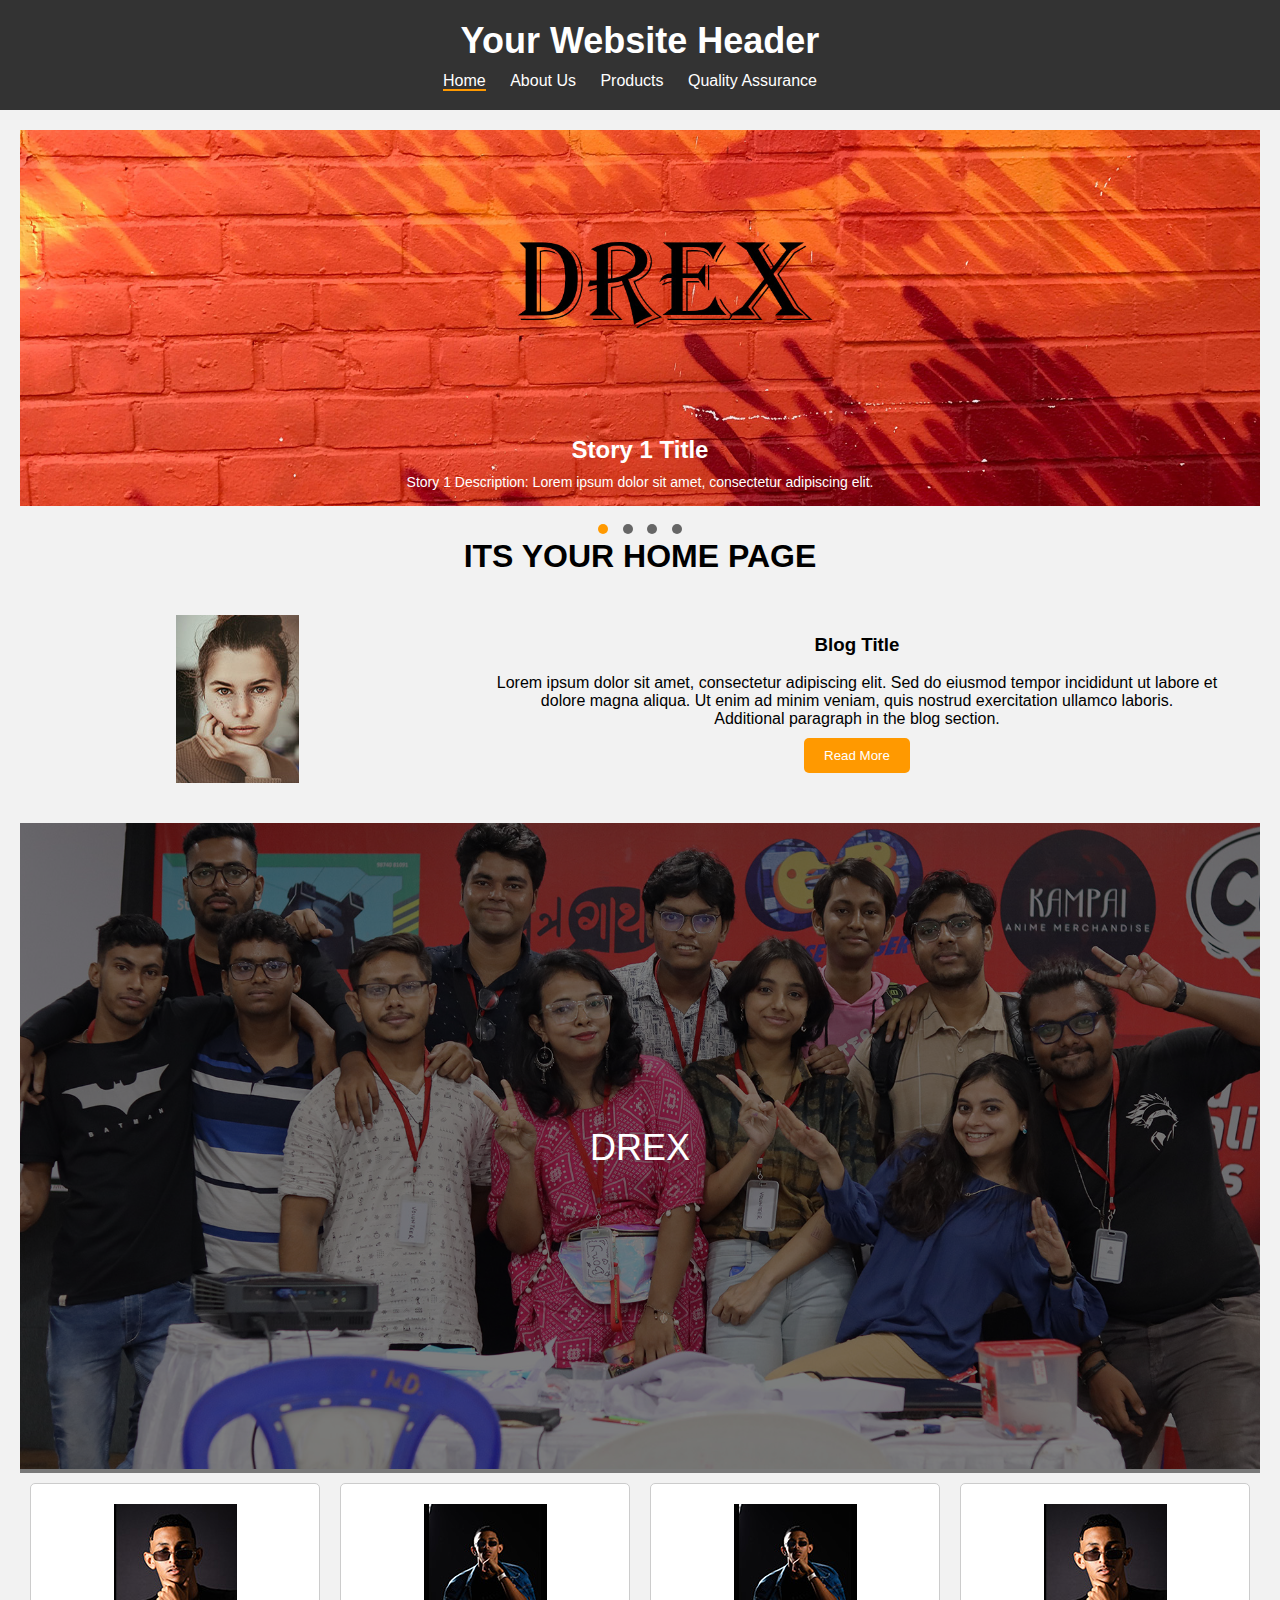
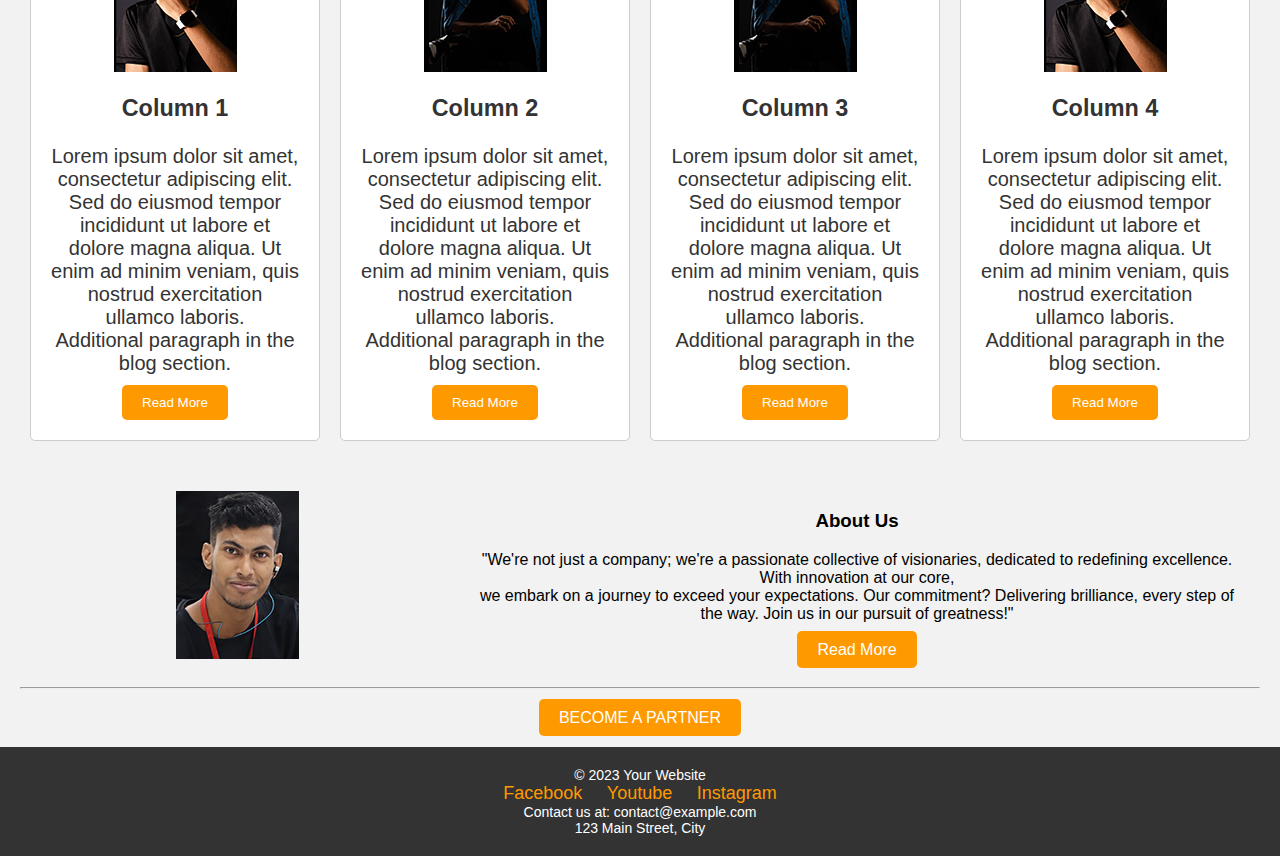
<file: index.html>
<!DOCTYPE html>
<html lang="en">
<head>
    <meta charset="UTF-8">
    <meta name="viewport" content="width=device-width, initial-scale=1.0">
    <title>Your Website</title>
    <link rel="stylesheet" type="text/css" href="/index page/index.css">
</head>
<body>
    <!-- Header Section -->
    <header>
        <h1>Your Website Header</h1>
        <nav class="nav">
            <ul class="nav__list">
                <li class="nav__item"><a class="nav__link active" href="/">Home</a></li>
                <li class="nav__item"><a class="nav__link" href="/About Page/About.html">About Us</a></li>
                <li class="nav__item"><a class="nav__link" href="/Products Page/Products.html">Products</a></li>
                <li class="nav__item"><a class="nav__link" href="/Quality Assurance Page/Qualityassurance.html">Quality Assurance</a></li>
            </ul>
        </nav>
    </header>

    <!-- Main Content -->
    <main>
         <!-- Carousel -->
    <div class="carousel">
        <img src="/img/index/story (1).jpg" alt="Story 1">
        <div class="carousel-content">
            <h2>Story 1 Title</h2>
            <p>Story 1 Description: Lorem ipsum dolor sit amet, consectetur adipiscing elit.</p>
        </div>
    </div>

    <!-- Carousel Indicators -->
    <div class="carousel-indicators">
        <span class="carousel-indicator active" onclick="showSlide(0)"></span>
        <span class="carousel-indicator" onclick="showSlide(1)"></span>
        <span class="carousel-indicator" onclick="showSlide(2)"></span>
        <span class="carousel-indicator" onclick="showSlide(3)"></span>
    </div>

      <div>
         <h1>ITS YOUR HOME PAGE</h1>
      </div>
 <!-- Two-Column Flexbox Section -->
 <div class="flexbox-section">
    <div class="flexbox-item smaller-box"> <!-- First Box -->
        <!-- Image -->
        <img src="/img/index/1stblog - Copy.jpg" alt="Blog Image" class="hover-image">
    </div>
    <div class="flexbox-item larger-box"> <!-- Second Box -->
        <!-- Blog Content -->
        <h3>Blog Title</h3>
        <p>
            Lorem ipsum dolor sit amet, consectetur adipiscing elit. 
            Sed do eiusmod tempor incididunt ut labore et dolore magna aliqua.
            Ut enim ad minim veniam, quis nostrud exercitation ullamco laboris.
        </p>
        <p class="blog-paragraph">
            Additional paragraph in the blog section.
        </p>
        <button class="blog-button">Read More</button>
    </div>
</div>

<!-- Banner Section -->
<div class="banner">
    <!-- Add a div for the overlay -->
    <div class="banner-overlay"></div>
    
    <!-- Add the image as a background for the overlay -->
    <img src="/img/index/banner.jpg" alt="Banner Image" class="banner-image">
    
    <!-- Add the text "DREX" in the center -->
    <div class="banner-text">DREX</div>
</div>


 <!-- Four-Column Flexbox Section -->
 <div class="four-column-flexbox">
    <div class="four-column-flex-item">
        <img src="/img/index/feature (1).jpg" alt="Blog Image">
        <h3>Column 1</h3>
        <p>
            Lorem ipsum dolor sit amet, consectetur adipiscing elit.
            Sed do eiusmod tempor incididunt ut labore et dolore magna aliqua.
            Ut enim ad minim veniam, quis nostrud exercitation ullamco laboris.
        </p>
        <p class="blog-paragraph">
            Additional paragraph in the blog section.
        </p>
        <button class="blog-button">Read More</button>
    </div>
    <div class="four-column-flex-item">
        <img src="/img/index/feature (2).jpg" alt="Blog Image">
        <h3>Column 2</h3>
        <p>
            Lorem ipsum dolor sit amet, consectetur adipiscing elit.
            Sed do eiusmod tempor incididunt ut labore et dolore magna aliqua.
            Ut enim ad minim veniam, quis nostrud exercitation ullamco laboris.
        </p>
        <p class="blog-paragraph">
            Additional paragraph in the blog section.
        </p>
        <button class="blog-button">Read More</button>
    </div>
    <div class="four-column-flex-item">
        <img src="/img/index/feature (3).jpg" alt="Blog Image">
        <h3>Column 3</h3>
        <p>
            Lorem ipsum dolor sit amet, consectetur adipiscing elit.
            Sed do eiusmod tempor incididunt ut labore et dolore magna aliqua.
            Ut enim ad minim veniam, quis nostrud exercitation ullamco laboris.
        </p>
        <p class="blog-paragraph">
            Additional paragraph in the blog section.
        </p>
        <button class="blog-button">Read More</button>
    </div>
    <div class="four-column-flex-item">
        <img src="/img/index/feature (4).jpg" alt="Blog Image">
        <h3>Column 4</h3>
        <p>
            Lorem ipsum dolor sit amet, consectetur adipiscing elit.
            Sed do eiusmod tempor incididunt ut labore et dolore magna aliqua.
            Ut enim ad minim veniam, quis nostrud exercitation ullamco laboris.
        </p>
        <p class="blog-paragraph">
            Additional paragraph in the blog section.
        </p>
        <button class="blog-button">Read More</button>
    </div>
</div>

 <!-- Two-Column Flexbox Section -->
 <div class="flexbox-section">
    <div class="flexbox-item smaller-box"> <!-- First Box -->
        <!-- Image -->
        <img src="/img/index/1stblog.jpg" alt="Blog Image" class="hover-image">
    </div>
    <div class="flexbox-item larger-box"> <!-- Second Box -->
        <!-- Blog Content -->
        <h3>About Us</h3>
        <p>
            "We're not just a company; we're a passionate collective of visionaries, 
             dedicated to redefining excellence. With innovation at our core,
        </p>
        <p class="blog-paragraph">
            we embark on a journey to exceed your expectations. Our commitment? 
            Delivering brilliance, every step of the way. Join us in our pursuit of greatness!"
        </p>
        <br>
        <a href="/About Page/About.html" class="blog-button">Read More</button></a>
    </div>
</div>

    <hr>

        <!-- The button linked to the Contact Us section on About us page -->
        <div id="contact-button">
            <a href="/About%20Page/About.html#contact-form" class="button">BECOME A PARTNER</a>
        </div>
        

    </main>

    <!-- New Footer Design -->
    <footer>
        <p>&copy; 2023 Your Website</p>
        <div class="footer-social">
            <a href="#" class="social-icon">Facebook</a>
            <a href="#" class="social-icon">Youtube</a>
            <a href="#" class="social-icon">Instagram</a>
        </div>
        <div class="footer-contact">
            <p>Contact us at: contact@example.com</p>
            <p>123 Main Street, City</p>
        </div>
    </footer>
       <!-- Include the JavaScript file -->
       <script src="/script.js"></script>
       <script src="/index page/index.js"></script>
</body>
</html>
</file>
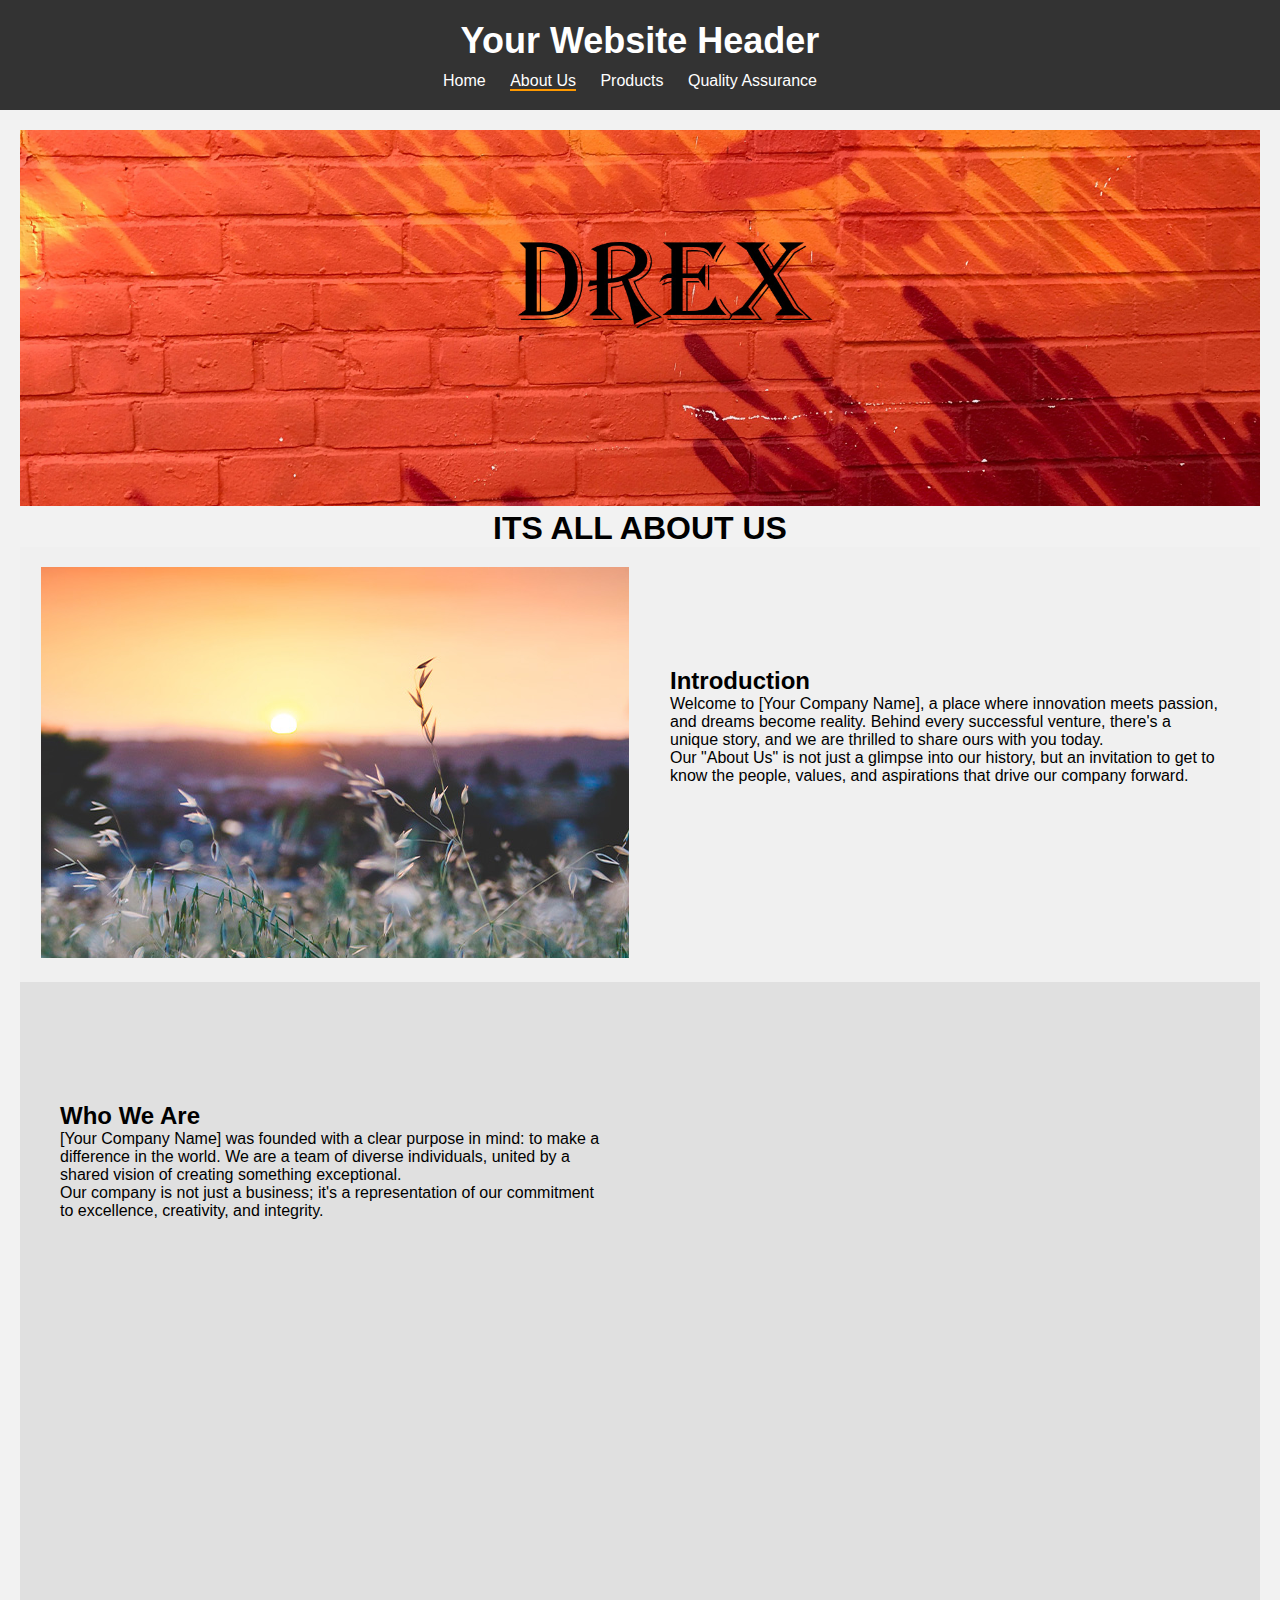
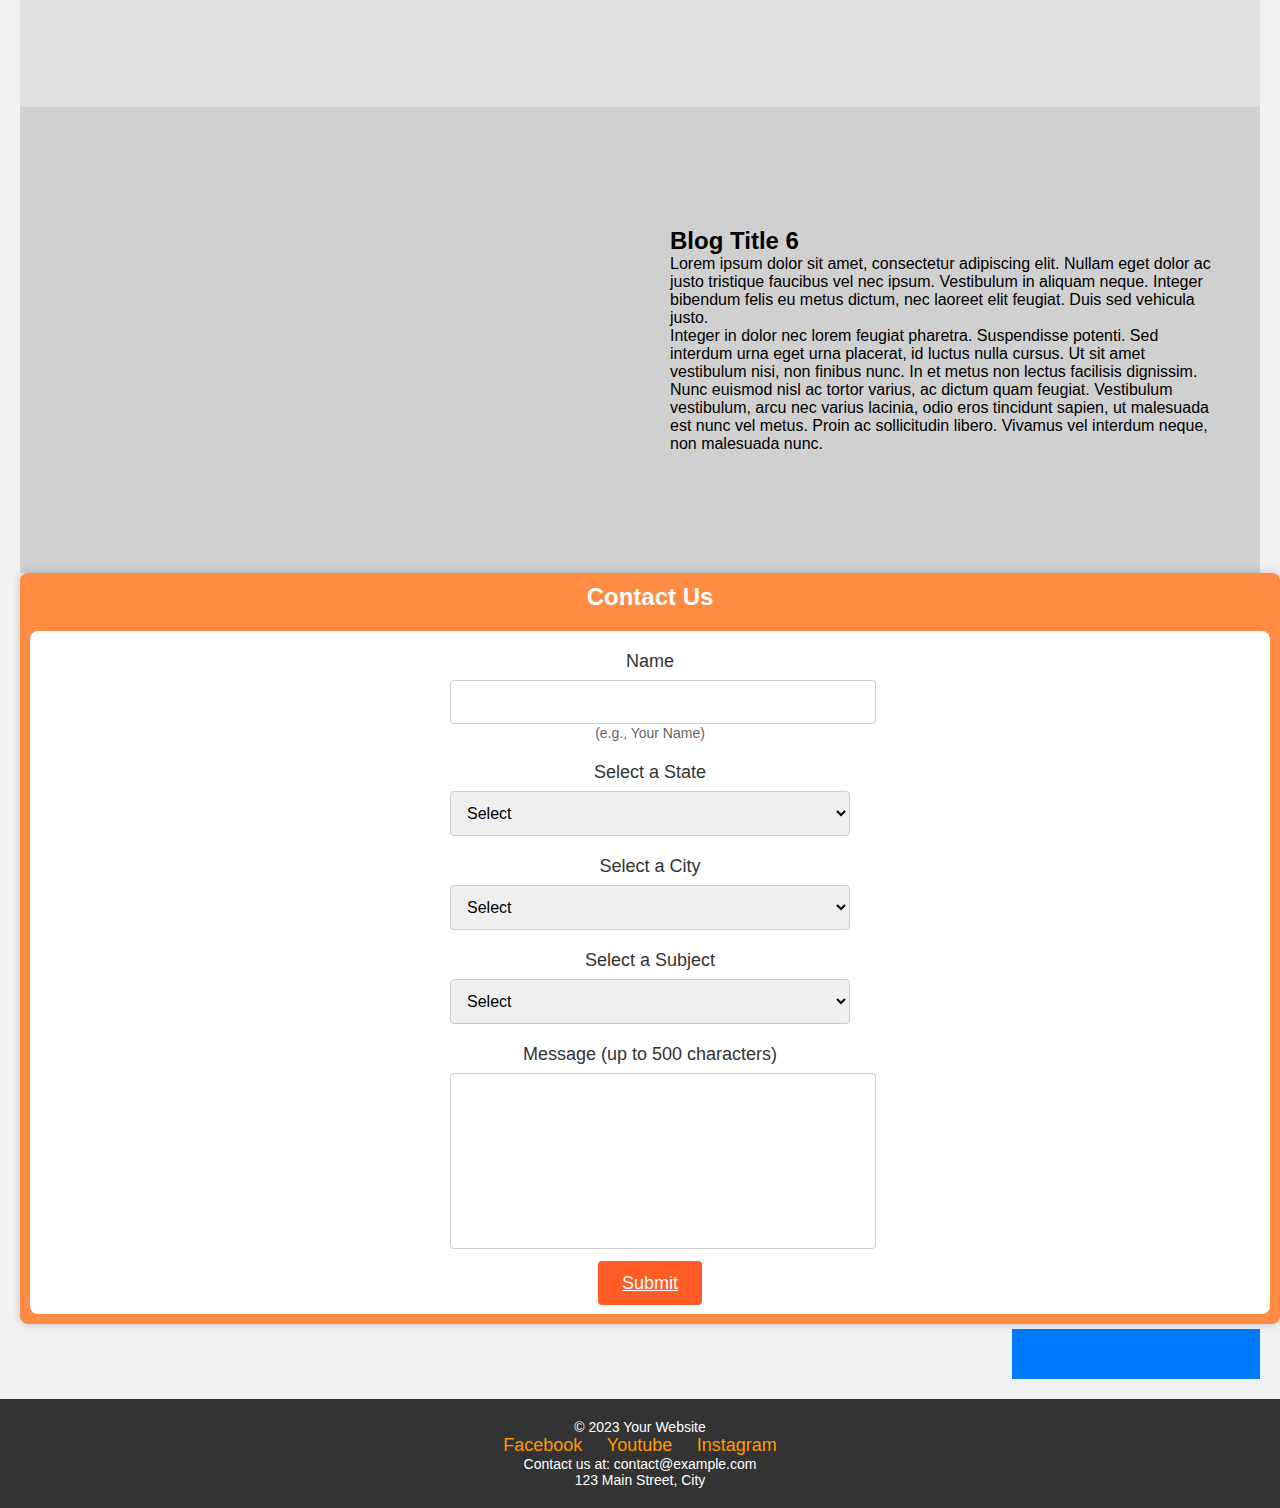
<file: About Page/About.html>
<!DOCTYPE html>
<html lang="en">
<head>
    <meta charset="UTF-8">
    <meta name="viewport" content="width=device-width, initial-scale=1.0">
    <title>Your Website</title>
    <style>
        /* Reset some default styles */
        body, h1, h2, p, ul, li {
            margin: 0;
            padding: 0;
        }

        /* Add some basic styling */
        body {
            font-family: Arial, sans-serif;
            background-color: #f2f2f2;
        }

        /* Header Styles */
        header {
            background-color: #333;
            color: #fff;
            padding: 20px 0;
            text-align: center;
        }

        header h1 {
            font-size: 36px;
            margin-bottom: 10px;
        }

        /* Navigation Styles */
        nav ul {
            list-style-type: none;
        }

        nav li {
            display: inline;
            margin-right: 20px;
        }

        nav a {
            color: #fff;
            text-decoration: none;
            transition: color 0.3s;
        }

        /* Active Navigation Link Styles */
        .nav__link.active {
            border-bottom: 2px solid #ff9900; /* Underline highlight effect with the website theme color */
        }

        nav a:hover {
            color: #ff9900; /* Change the color on hover */
        }

        /* Main Content Styles */
        main {
            padding: 20px;
            text-align: center;
        }

        /* Product Styles with 4-side orange border */
        .product {
            margin: 20px;
            padding: 10px;
            border: 2px solid #ff9900; /* Orange border on all sides */
            background-color: #f9f9f9;
            text-align: center;
        }

        .product img {
            max-width: 100%;
            height: auto;
        }

        .product h4 {
            margin-top: 10px;
        }

        .product p {
            font-size: 14px;
            line-height: 1.4;
            margin: 10px 0;
        }

        .responsive-image {
    max-width: 100%;
    height: auto;
}
        /* New Footer Styles */
        footer {
            background-color: #333;
            color: #fff;
            text-align: center;
            padding: 20px 0;
        }

        footer p {
            font-size: 14px;
        }

        /* Footer Animation Effect */
        footer a {
            color: #ff9900;
            text-decoration: none;
            transition: color 0.3s;
        }

        footer a:hover {
            color: #fff;
        }

        /* Footer Social Icons */
        .footer-social a {
            display: inline-block;
            margin: 0 10px;
            font-size: 18px;
        }

        /* Contact Us style */
        .contact-container {
            width: 100%;
            padding: 10px;
            background-color: #ff8c42;
            border-radius: 8px;
            box-shadow: 0px 0px 10px rgba(0, 0, 0, 0.2);
        }

        .contact-header {
            text-align: center;
            margin-bottom: 20px;
        }

        .contact-header h1 {
            font-size: 24px;
            color: #fff;
        }

        .contact-form {
            background-color: #fff;
            padding: 20px;
            border-radius: 8px;
        }

        .form-container {
            max-width: 400px;
            margin: 0 auto;
        }

        .form-group {
            margin-bottom: 20px;
        }

        .form-group label {
            display: block;
            font-size: 18px;
            color: #333;
            margin-bottom: 8px;
        }

        .form-group input[type="text"],
        .form-group input[type="tel"],
        .form-group textarea,
        .form-group select {
            width: 100%;
            padding: 12px;
            border: 1px solid #ccc;
            border-radius: 4px;
            font-size: 16px;
        }

        .form-group textarea {
            resize: none;
            height: 150px; /* Adjust the height as needed */
        }

        .form-example {
            font-size: 14px;
            color: #666;
        }

        .submit-button {
            background-color: #ff5c26;
            color: #fff;
            border: none;
            padding: 12px 24px;
            font-size: 18px;
            border-radius: 4px;
            cursor: pointer;
            transition: background-color 0.3s ease;
        }

        .submit-button:hover {
            background-color: #ff6e3a;
        }

        /* Add style for the "valid" text */
        .valid-email {
            color: green;
            font-size: 14px;
        }

        /* Add style for the error message */
        .error-message {
            color: red;
            font-size: 14px;
        }
          /* Style for the error message */
    #error-message {
        color: red; /* Text color */
        font-size: 14px; /* Font size */
        margin-top: 5px; /* Spacing from the top */
    }
   /* Create a flex container class */
.flex-container {
    display: flex;
    justify-content: space-between; /* Distribute items evenly */
    background-color: #f0f0f0; /* Set background color for the first set */
    padding: 10px; /* Add some spacing */
}

/* Alternate color for the second set */
.alt-color {
    background-color: #e0e0e0;
}

/* Alternate color for the third set */
.alt-color-2 {
    background-color: #d0d0d0;
}

/* Style for flex items */
.flex-item {
    flex: 1; /* Equal width for both columns */
    padding: 10px; /* Add spacing around content */
    border: 1px solid #ccc; /* Add a border for clarity */
}

/* Media query for screens below 650px */
@media (max-width: 650px) {
    .flex-container {
        flex-direction: column; /* Stack items vertically */
    }
}
    /* Add this CSS to create the initial and reverse animations */
    .scroll-animation {
            opacity: 0;
            transform: translateY(50px);
            transition: opacity 2s ease, transform 2s ease;
        }

        .scroll-animation.animated {
            opacity: 1;
            transform: translateY(0);
        }

        /* Animation for img1 */
        .img1.scroll-animation.animated {
            animation: fadeInUpImg1 2s ease 0s 1 normal none running;
        }

        /* Animation for img2 */
        .img2.scroll-animation.animated {
            animation: slideInLeftImg2 2s ease 0s 1 normal none running;
        }

        /* Animation for img3 */
        .img3.scroll-animation.animated {
            animation: rotateInImg3 2s ease 0s 1 normal none running;
        }

        /* Keyframe animations */
        @keyframes fadeInUpImg1 {
            from {
                opacity: 0;
                transform: translateY(50px);
            }
            to {
                opacity: 1;
                transform: translateY(0);
            }
        }

        @keyframes slideInLeftImg2 {
            from {
                opacity: 0;
                transform: translateX(-50px);
            }
            to {
                opacity: 1;
                transform: translateX(0);
            }
        }

        @keyframes rotateInImg3 {
            from {
                opacity: 0;
                transform: rotate(-360deg);
            }
            to {
                opacity: 1;
                transform: rotate(0);
            }
        }

/* Blog Styles */
.blog {
    margin: 80px auto; /* 40px top and bottom margin, centered horizontally */
    max-width: 600px; /* Adjust the maximum width as needed */
    text-align: left; /* Set the text alignment within the blog content */
    padding: 20px;
    border-radius: 8px;
}

/* Style for flex items */
.flex-item {
    flex: 1; /* Equal width for both columns */
    padding: 10px; /* Add spacing around content */
    /* Remove the border property */
    border: none; /* Remove the border */
}

.patterned-line {
  height: 50px; /* Adjust the height of your line */
  background-image: linear-gradient(90deg, transparent 0%, transparent 40%, #007BFF 40%, #007BFF 60%, transparent 60%, transparent 100%);
  background-size: 200% 100%; /* Control the width of the wave */
  animation: wave 2s infinite linear; /* Adjust the animation duration */
}

@keyframes wave {
  0% {
    background-position: 100% 0;
  }
  100% {
    background-position: -100% 0;
  }
}



    </style>

</head>
<body>
    <!-- Header Section -->
    <header>
        <h1>Your Website Header</h1>
        <nav class="nav">
            <ul class="nav__list">
                <li class="nav__item"><a class="nav__link" href="/">Home</a></li>
                <li class="nav__item"><a class="nav__link" href="/About Page/About.html">About Us</a></li>
                <li class="nav__item"><a class="nav__link" href="/Products Page/Products.html">Products</a></li>
                <li class="nav__item"><a class="nav__link" href="/Quality Assurance Page/Qualityassurance.html">Quality Assurance</a></li>
            </ul>
        </nav>
    </header>

   <!-- Main Content -->
<main>
    <img src="/img/About/story (1).jpg" alt="Image Description" class="responsive-image">
    <h1>ITS ALL ABOUT US</h1>
    <!-- First set of flex boxes -->
    <div class="flex-container">
        <div class="flex-item scroll-animation">
            <img src="/img/About/content (1).jpg" alt="Image Description" class="responsive-image img1">

        </div>
        <div class="flex-item">
            <!-- Blog for Content 2 -->
            <div class="blog">
                <h2>Introduction</h2>
                <p>
                    Welcome to [Your Company Name], a place where innovation meets passion,
                     and dreams become reality. Behind every successful venture,
                      there's a unique story, and we are thrilled to share ours with you today.
                </p>
                <p>
                    Our "About Us" is not just a glimpse into our history, but an invitation 
                    to get to know the people, values, and aspirations that drive our company 
                    forward.
                </p>
            </div>
        </div>
    </div>

    <!-- Second set of flex boxes with a different color -->
    <div class="flex-container alt-color">
        <div class="flex-item">
            <!-- Blog for Content 3 -->
            <div class="blog">
                <h2>Who We Are</h2>
                <p>
                    [Your Company Name] was founded with a clear purpose in mind: to make a 
                    difference in the world. We are a team of diverse individuals, united by a
                     shared vision of creating something exceptional.
                </p>
                <p>
                 Our company is not just a business; it's a representation of our commitment to excellence, creativity, and integrity.
                </p>
            </div>
        </div>
        <div class="flex-item scroll-animation">
            <img src="/img/About/content (2).jpg" alt="Image Description" class="responsive-image img2">
        </div>
    </div>

    <!-- Third set of flex boxes with another different color -->
    <div class="flex-container alt-color-2">
        <div class="flex-item scroll-animation">
            <img src="/img/About/content (3).png" alt="Image Description" class="responsive-image img3">
    
        </div>
        <div class="flex-item">
            <!-- Blog for Content 6 -->
            <div class="blog">
                <h2>Blog Title 6</h2>
                <p>
                    Lorem ipsum dolor sit amet, consectetur adipiscing elit. Nullam eget dolor ac justo tristique faucibus vel nec ipsum.
                    Vestibulum in aliquam neque. Integer bibendum felis eu metus dictum, nec laoreet elit feugiat. Duis sed vehicula justo.
                </p>
                <p>
                    Integer in dolor nec lorem feugiat pharetra. Suspendisse potenti. Sed interdum urna eget urna placerat, id luctus nulla cursus.
                    Ut sit amet vestibulum nisi, non finibus nunc. In et metus non lectus facilisis dignissim.
                </p>
                <p>
                    Nunc euismod nisl ac tortor varius, ac dictum quam feugiat. Vestibulum vestibulum, arcu nec varius lacinia, odio eros tincidunt
                    sapien, ut malesuada est nunc vel metus. Proin ac sollicitudin libero. Vivamus vel interdum neque, non malesuada nunc.
                </p>
            </div>
        </div>
    </div>
    

        <!-- Contact Us Design -->
        <div class="contact-container">
            <div class="contact-header">
                <h1>Contact Us</h1>
            </div>
            <div class="contact-form">
                <div class="form-container">
                    <form id="contact-form">
                        <div class="form-group">
                            <label for="name">Name</label>
                            <input type="text" id="name" name="name" required maxlength="20">
                            <span class="form-example">(e.g., Your Name)</span>
                        </div>
                        <div class="form-group">
                            <label for="state">Select a State</label>
                            <select id="state" name="state" required>
                                <option value="">Select</option>
                                <option value="Andaman and Nicobar Islands">Andaman and Nicobar Islands</option>
                                <option value="Andhra Pradesh">Andhra Pradesh</option>
                                <option value="Arunachal Pradesh">Arunachal Pradesh</option>
                                <option value="Assam">Assam</option>
                                <option value="Bihar">Bihar</option>
                                <option value="Chandigarh">Chandigarh</option>
                                <option value="Chhattisgarh">Chhattisgarh</option>
                                <option value="Dadra and Nagar Haveli">Dadra and Nagar Haveli</option>
                                <option value="Daman and Diu">Daman and Diu</option>
                                <option value="Delhi">Delhi</option>
                                <option value="Goa">Goa</option>
                                <option value="Gujarat">Gujarat</option>
                                <option value="Haryana">Haryana</option>
                                <option value="Himachal Pradesh">Himachal Pradesh</option>
                                <option value="Jammu and Kashmir">Jammu and Kashmir</option>
                                <option value="Jharkhand">Jharkhand</option>
                                <option value="Karnataka">Karnataka</option>
                                <option value="Kerala">Kerala</option>
                                <option value="Lakshadweep">Lakshadweep</option>
                                <option value="Madhya Pradesh">Madhya Pradesh</option>
                                <option value="Maharashtra">Maharashtra</option>
                                <option value="Manipur">Manipur</option>
                                <option value="Meghalaya">Meghalaya</option>
                                <option value="Mizoram">Mizoram</option>
                                <option value="Nagaland">Nagaland</option>
                                <option value="Odisha">Odisha</option>
                                <option value="Puducherry">Puducherry</option>
                                <option value="Punjab">Punjab</option>
                                <option value="Rajasthan">Rajasthan</option>
                                <option value="Sikkim">Sikkim</option>
                                <option value="Tamil Nadu">Tamil Nadu</option>
                                <option value="Telangana">Telangana</option>
                                <option value="Tripura">Tripura</option>
                                <option value="Uttar Pradesh">Uttar Pradesh</option>
                                <option value="Uttarakhand">Uttarakhand</option>
                                <option value="West Bengal">West Bengal</option>
                            </select>
                        </div>
                        <div class="form-group">
                            <label for="city">Select a City</label>
                            <select id="city" name="city" required>
                                <option value="">Select</option>
                                <!-- City options will be populated dynamically based on the selected state -->
                            </select>
                        </div>
                        <div class="form-group">
                            <label for="subject">Select a Subject</label>
                            <select id="subject" name="subject" required>
                                <option value="">Select</option>
                                <option value="Distributor">Distributor</option>
                                <option value="Franchise">Franchise</option>
                                <option value="Complaint">Complaint</option>
                                <option value="Feedback">Feedback</option>
                                <option value="Report @office.use.only">Report @office.use.only</option>
                            </select>
                        </div>
                        <div class="form-group">
                            <label for="message">Message (up to 500 characters)</label>
                            <textarea id="message" name="message" rows="6" required maxlength="500"></textarea>
                        </div>
                        <a href="#" id="submit-button" class="submit-button">Submit</a>
                    </form>
                </div>
            </div>
        </div>
        <div id="error-message"> </div>
       
        <div class="patterned-line"></div>



    </main>

    <!-- New Footer Design -->
    <footer>
        <p>&copy; 2023 Your Website</p>
        <div class="footer-social">
            <a href="#" class="social-icon">Facebook</a>
            <a href="#" class="social-icon">Youtube</a>
            <a href="#" class="social-icon">Instagram</a>
        </div>
        <div class="footer-contact">
            <p>Contact us at: contact@example.com</p>
            <p>123 Main Street, City</p>
        </div>
    </footer>

    <!-- Include the JavaScript file -->
    <script src="/script.js"></script>
    <script>
        // Add an event listener to the state dropdown
        const stateDropdown = document.getElementById('state');
        const cityDropdown = document.getElementById('city');

        // Define city options for each state in India
        const cityOptions = {
            'Andaman and Nicobar Islands': ['Port Blair'],
            'Andhra Pradesh': ['Visakhapatnam', 'Vijayawada', 'Guntur', 'Nellore', 'Kurnool', 'Kadapa', 'Rajahmundry'],
            'Arunachal Pradesh': ['Itanagar', 'Naharlagun'],
            'Assam': ['Guwahati', 'Silchar', 'Dibrugarh', 'Jorhat', 'Nagaon', 'Tinsukia'],
            'Bihar': ['Patna', 'Gaya', 'Bhagalpur', 'Muzaffarpur', 'Purnia', 'Darbhanga'],
            'Chandigarh': ['Chandigarh'],
            'Chhattisgarh': ['Raipur', 'Bhilai', 'Durg', 'Bilaspur', 'Korba', 'Raigarh'],
            'Dadra and Nagar Haveli': ['Silvassa'],
            'Daman and Diu': ['Daman', 'Diu'],
            'Delhi': ['New Delhi', 'Noida', 'Gurgaon', 'Faridabad', 'Ghaziabad'],
            'Goa': ['Panaji', 'Vasco da Gama'],
            'Gujarat': ['Ahmedabad', 'Surat', 'Vadodara', 'Rajkot', 'Bhavnagar', 'Jamnagar'],
            'Haryana': ['Chandigarh', 'Faridabad', 'Gurgaon', 'Hisar', 'Panipat', 'Ambala'],
            'Himachal Pradesh': ['Shimla', 'Mandi', 'Solan', 'Dharamshala', 'Kullu'],
            'Jammu and Kashmir': ['Srinagar', 'Jammu', 'Anantnag', 'Baramulla', 'Udhampur'],
            'Jharkhand': ['Ranchi', 'Jamshedpur', 'Dhanbad', 'Bokaro', 'Hazaribagh', 'Deoghar'],
            'Karnataka': ['Bangalore', 'Mysore', 'Hubli', 'Mangalore', 'Belgaum', 'Gulbarga'],
            'Kerala': ['Thiruvananthapuram', 'Kochi', 'Kozhikode', 'Kollam', 'Thrissur', 'Palakkad'],
            'Lakshadweep': ['Kavaratti'],
            'Madhya Pradesh': ['Bhopal', 'Indore', 'Jabalpur', 'Gwalior', 'Ujjain', 'Sagar'],
            'Maharashtra': ['Mumbai', 'Pune', 'Nagpur', 'Thane', 'Nashik', 'Aurangabad'],
            'Manipur': ['Imphal'],
            'Meghalaya': ['Shillong'],
            'Mizoram': ['Aizawl'],
            'Nagaland': ['Kohima', 'Dimapur'],
            'Odisha': ['Bhubaneswar', 'Cuttack', 'Rourkela', 'Sambalpur', 'Puri', 'Balasore'],
            'Puducherry': ['Puducherry', 'Karaikal', 'Mahe', 'Yanam'],
            'Punjab': ['Amritsar', 'Ludhiana', 'Jalandhar', 'Patiala', 'Bathinda', 'Hoshiarpur'],
            'Rajasthan': ['Jaipur', 'Jodhpur', 'Udaipur', 'Kota', 'Ajmer', 'Bikaner'],
            'Sikkim': ['Gangtok'],
            'Tamil Nadu': ['Chennai', 'Coimbatore', 'Madurai', 'Trichy', 'Salem', 'Tirunelveli'],
            'Telangana': ['Hyderabad', 'Warangal', 'Nizamabad', 'Karimnagar', 'Khammam', 'Ramagundam'],
            'Tripura': ['Agartala'],
            'Uttar Pradesh': ['Lucknow', 'Kanpur', 'Agra', 'Varanasi', 'Meerut', 'Prayagraj'],
            'Uttarakhand': ['Dehradun', 'Haridwar', 'Roorkee', 'Haldwani', 'Kashipur'],
            'West Bengal': ['Kolkata', 'Howrah', 'Durgapur', 'Asansol', 'Siliguri', 'Bardhaman'],
        };

        // Event listener for state dropdown change
        stateDropdown.addEventListener('change', function () {
            const selectedState = stateDropdown.value;
            const cities = cityOptions[selectedState] || [];

            // Clear existing city options
            cityDropdown.innerHTML = '<option value="">Select</option>';

            // Populate city dropdown with new options
            cities.forEach(function (city) {
                const option = document.createElement('option');
                option.value = city;
                option.textContent = city;
                cityDropdown.appendChild(option);
            });
        });

      // Add an event listener to the submit button
    const submitButton = document.getElementById('submit-button');
    submitButton.addEventListener('click', function (event) {
        // Prevent the default form submission behavior
        event.preventDefault();

        // Get values from form fields
        const name = document.getElementById('name').value.trim();
        const state = document.getElementById('state').value.trim();
        const city = document.getElementById('city').value.trim();
        const subject = document.getElementById('subject').value.trim();
        const message = document.getElementById('message').value.trim();

        // Get the error message div
        const errorDiv = document.getElementById('error-message');

        // Check if any of the fields are empty
        if (!name || !state || !city || !subject || !message) {
            errorDiv.textContent = 'Please fill in all fields.';
            return;
        }

        // Create the subject and body for the email
        const mailtoSubject = `${subject}`;
        const mailtoBody = `Name: ${name}\nState: ${state}\nCity: ${city}\nSubject: ${subject}\nMessage: ${message}`;

        // Create the mailto link with your actual email address
        const yourEmailAddress = 'contact@example.com'; // Replace with your actual email address
        const mailtoLink = `mailto:${yourEmailAddress}?subject=${mailtoSubject}&body=${encodeURIComponent(mailtoBody)}`;

        // Open the user's default email client with the mailto link
        window.location.href = mailtoLink;

        // Reset the form after submission
        document.getElementById('contact-form').reset();

        // Clear any previous error message
        errorDiv.textContent = '';
    });

    // Function to check email validity using a simple regex
    function isValidEmail(email) {
        const emailRegex = /^[^\s@]+@[^\s@]+\.[^\s@]+$/;
        return emailRegex.test(email);
    }

    const scrollElements = document.querySelectorAll('.scroll-animation');

const options = {
    root: null,
    rootMargin: '0px',
    threshold: 0.5, // Trigger when at least 50% of the element is visible
};

const handleIntersect = (entries, observer) => {
    entries.forEach((entry) => {
        if (entry.isIntersecting) {
            entry.target.classList.add('animated');
        } else {
            entry.target.classList.remove('animated');
        }
    });
};

const observer = new IntersectionObserver(handleIntersect, options);

scrollElements.forEach((el) => {
    observer.observe(el);
});

// Function to check if an element is in the viewport
function isElementInViewport(el, threshold) {
    const rect = el.getBoundingClientRect();
    const windowHeight = window.innerHeight || document.documentElement.clientHeight;
    const elementHeight = rect.bottom - rect.top;
    
    // Calculate the threshold as a percentage of the element's height
    const visibleThreshold = elementHeight * threshold;
    
    return (
        rect.top >= -visibleThreshold &&
        rect.left >= 0 &&
        rect.bottom <= (windowHeight + visibleThreshold) &&
        rect.right <= (window.innerWidth || document.documentElement.clientWidth)
    );
}

// Function to handle scroll animations with reverse animation on exit
function handleScrollAnimations(threshold) {
    const elements = document.querySelectorAll('.scroll-animation');

    elements.forEach((el) => {
        if (isElementInViewport(el, threshold) && !el.classList.contains('animated')) {
            el.classList.add('animated');
        } else if (!isElementInViewport(el, threshold) && el.classList.contains('animated')) {
            el.classList.remove('animated');
        }
    });
}

// Add an event listener for scroll events
window.addEventListener('scroll', () => {
    // Set the threshold to 0.3 (30%)
    handleScrollAnimations(0.7);
});

// Initial check when the page loads
handleScrollAnimations(0.1);


    </script>
</body>
</html>
</file>
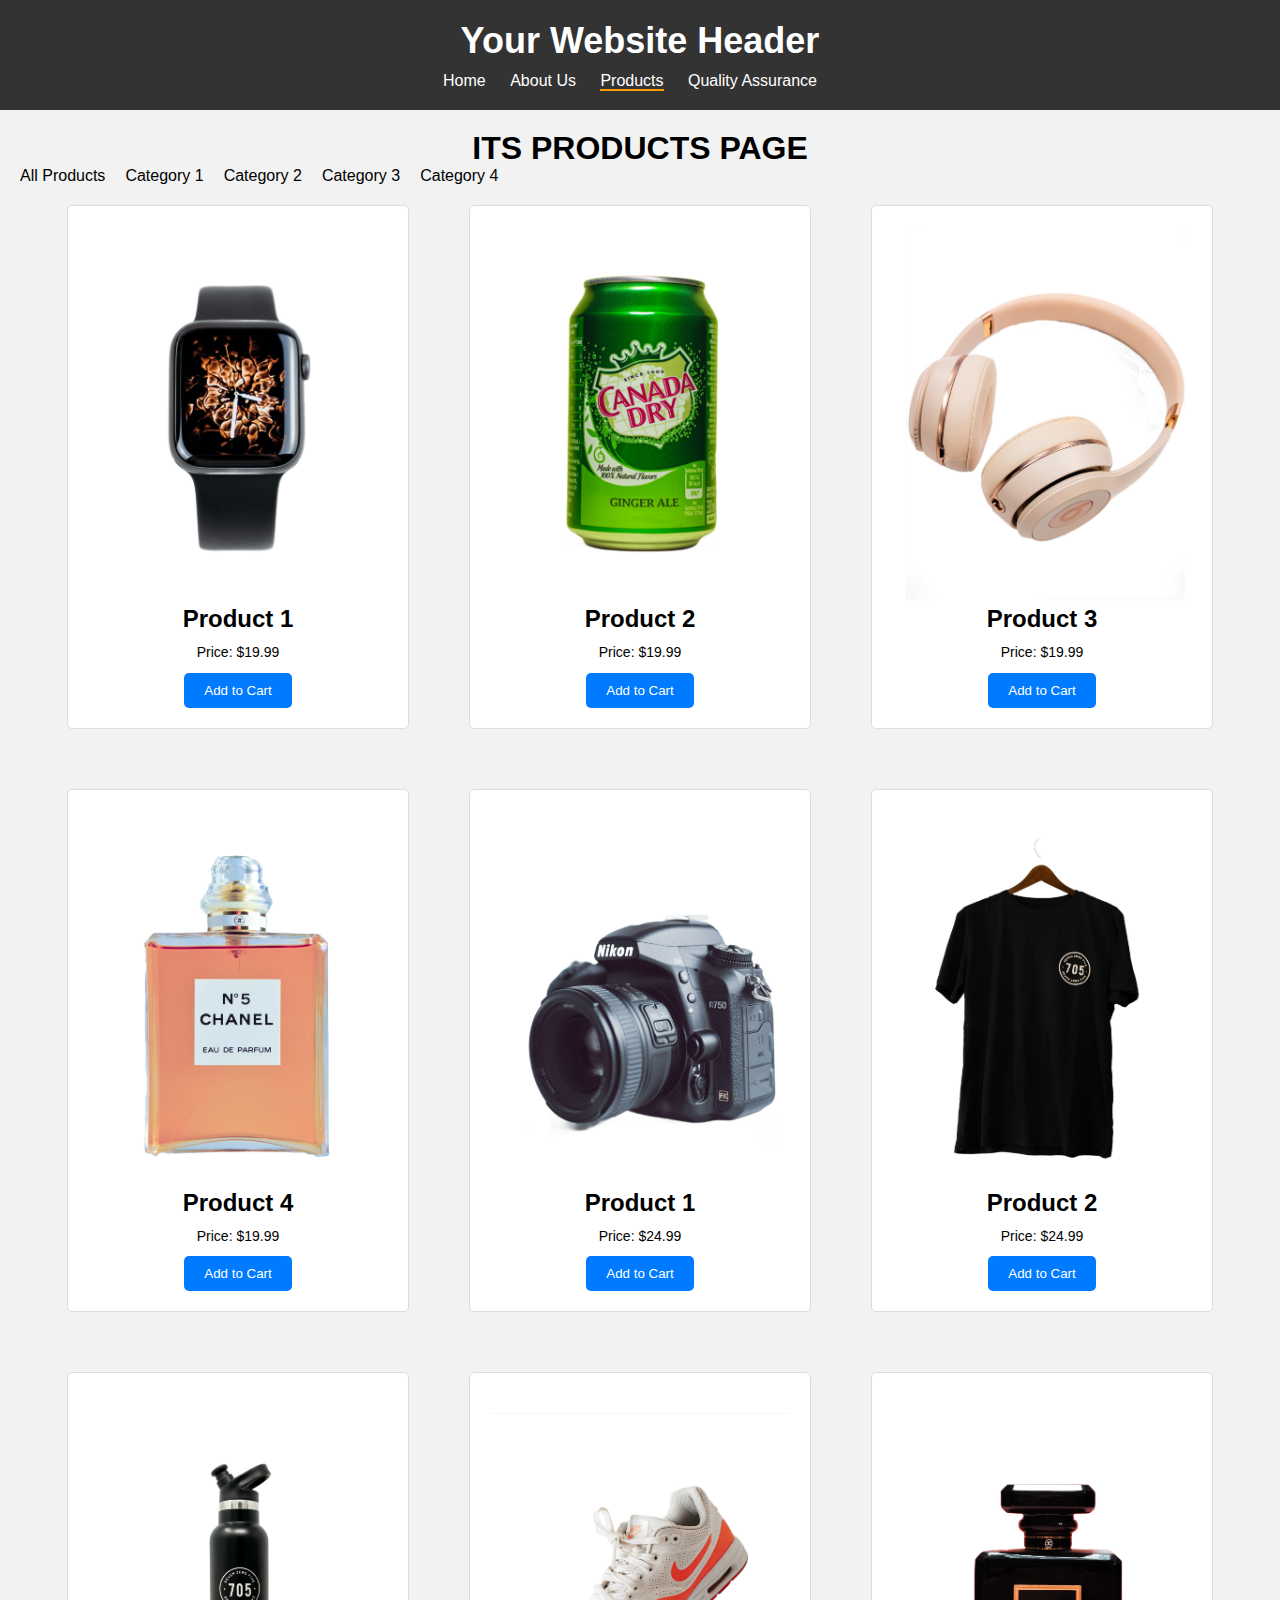
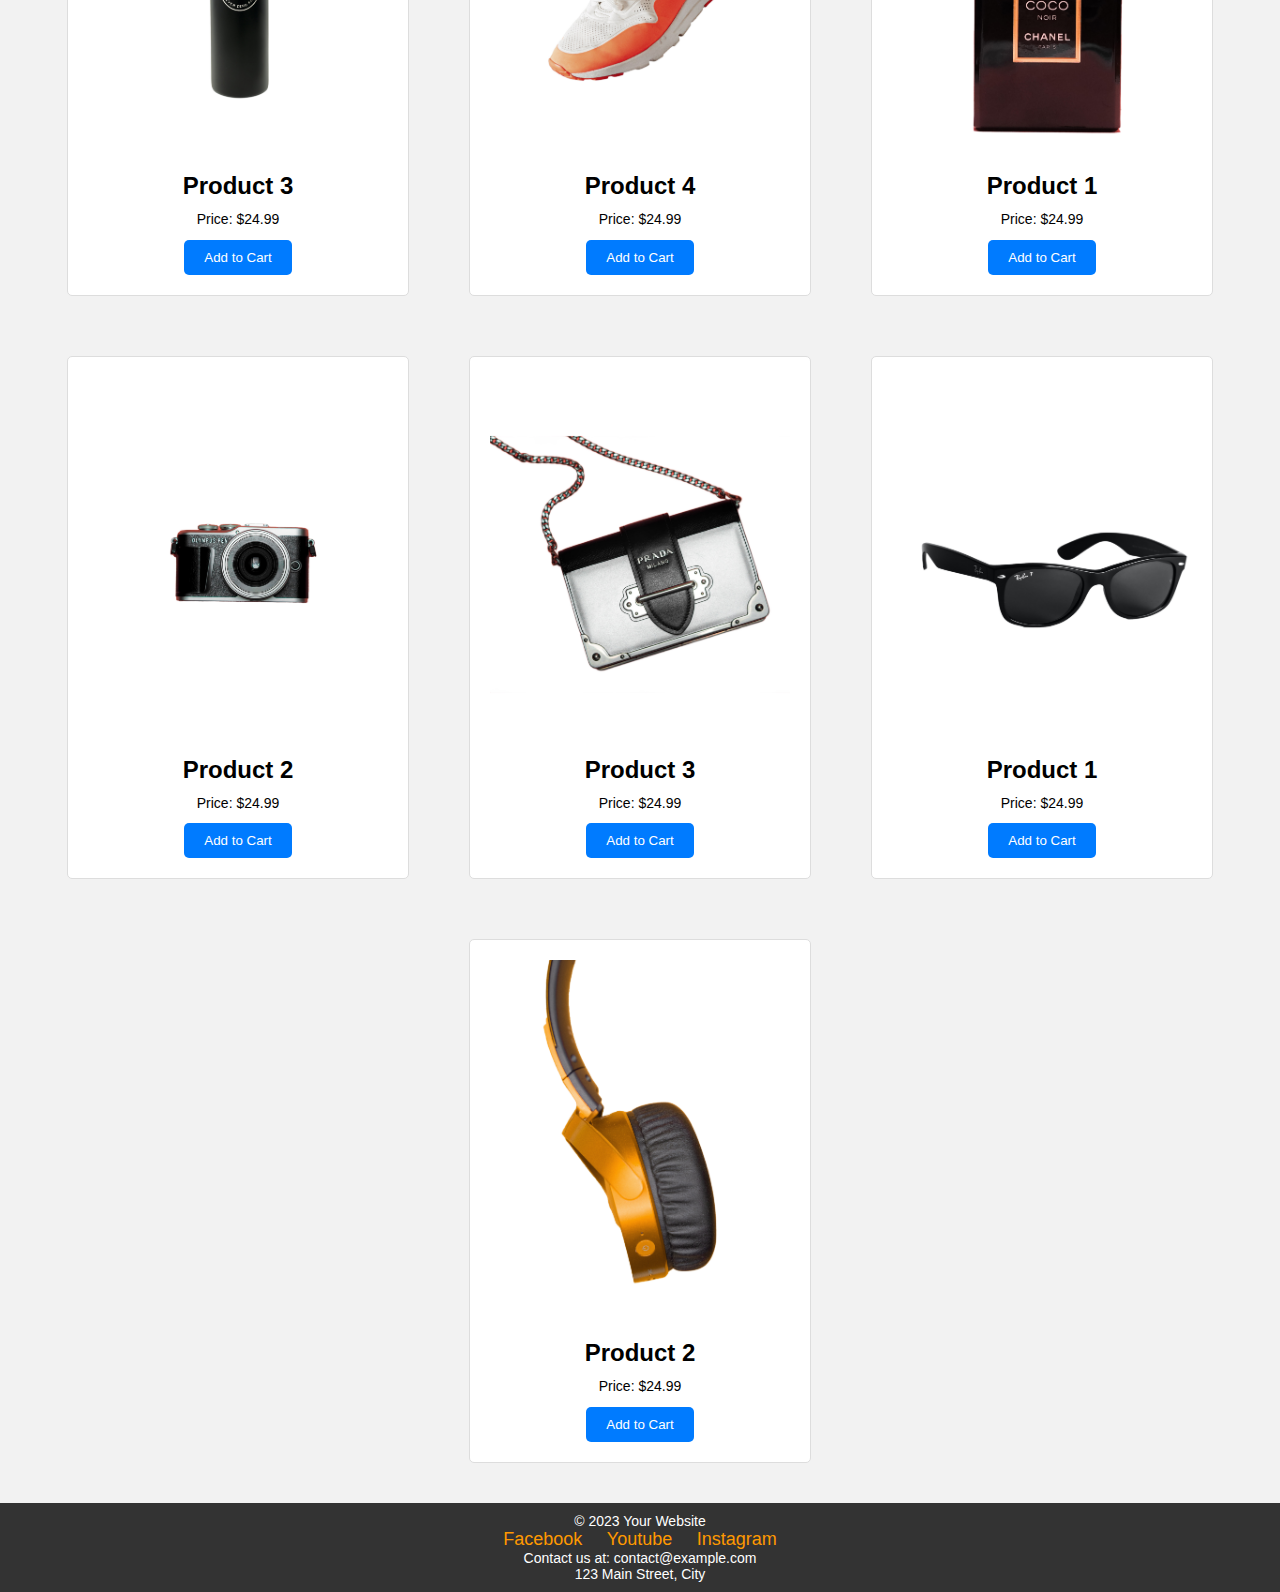
<file: Products Page/Products.html>
<!DOCTYPE html>
<html lang="en">
<head>
    <meta charset="UTF-8">
    <meta name="viewport" content="width=device-width, initial-scale=1.0">
    <title>Your Website</title>
    <style>
         /* Reset some default styles */
         body, h1, h2, p, ul, li {
            margin: 0;
            padding: 0;
        }

        /* Add some basic styling */
        body {
            font-family: Arial, sans-serif;
            background-color: #f2f2f2;
        }

        /* Header Styles */
        header {
            background-color: #333;
            color: #fff;
            padding: 20px 0;
            text-align: center;
        }

        header h1 {
            font-size: 36px;
            margin-bottom: 10px;
        }

        /* Navigation Styles */
        nav ul {
            list-style-type: none;
        }

        nav li {
            display: inline;
            margin-right: 20px;
        }

        nav a {
            color: #fff;
            text-decoration: none;
            transition: color 0.3s;
        }

        /* Active Navigation Link Styles */
        .nav__link.active {
            border-bottom: 2px solid #ff9900; /* Underline highlight effect with the website theme color */
        }

        nav a:hover {
            color: #ff9900; /* Change the color on hover */
        }

        /* Main Content Styles */
        main {
            padding: 20px;
            text-align: center;
        }

        /* Product Styles with 4-side orange border */
        .product {
            margin: 20px;
            padding: 10px;
            border: 2px solid #ff9900; /* Orange border on all sides */
            background-color: #f9f9f9;
            text-align: center;
        }

        .product img {
            max-width: 100%;
            height: auto;
        }

        .product h4 {
            margin-top: 10px;
        }

        .product p {
            font-size: 14px;
            line-height: 1.4;
            margin: 10px 0;
        }

        /* New Footer Styles */
        footer {
            background-color: #333;
            color: #fff;
            text-align: center;
            padding: 20px 0;
        }

        footer p {
            font-size: 14px;
        }

        /* Footer Animation Effect */
        footer a {
            color: #ff9900;
            text-decoration: none;
            transition: color 0.3s;
        }

        footer a:hover {
            color: #fff;
        }

        /* Footer Social Icons */
        .footer-social a {
            display: inline-block;
            margin: 0 10px;
            font-size: 18px;
        }

        .product {
    background-color: #fff;
    border: 1px solid #ddd;
    border-radius: 5px;
    padding: 20px;
    text-align: center;
    width: 300px;
}

.product img {
    max-width: 100%;
    height: auto;
}

button {
    background-color: #007BFF;
    color: #fff;
    border: none;
    padding: 10px 20px;
    border-radius: 5px;
    cursor: pointer;
}

button:hover {
    background-color: #0056b3;
}

footer {
    background-color: #333;
    color: #fff;
    text-align: center;
    padding: 10px 0;
}
/* Your CSS styles here */

/* Horizontal display for the category list */
.categories ul {
    display: flex;
    list-style: none;
    padding: 0;
}

.categories li {
    margin-right: 20px; /* Adjust the spacing between categories */
    cursor: pointer;
    position: relative;
}

/* Center-align products and make them horizontal */
.products {
    display: flex;
    flex-wrap: wrap;
    justify-content: center;
    gap: 20px; /* Adjust the spacing between products */
}

.product {
    background-color: #fff;
    border: 1px solid #ddd;
    border-radius: 5px;
    padding: 20px;
    text-align: center;
    width: 300px;
}

.product img {
    max-width: 100%;
    height: auto;
}

button {
    background-color: #007BFF;
    color: #fff;
    border: none;
    padding: 10px 20px;
    border-radius: 5px;
    cursor: pointer;
}

button:hover {
    background-color: #0056b3;
}
/* Add this CSS to underline the active category */
.categories li.active::after {
    content: "";
    position: absolute;
    left: 0;
    right: 0;
    bottom: -2px;
    height: 2px;
    background-color: #ff9900; /* Underline color */
}



    </style>
</head>
<body>
    <!-- Header Section -->
    <header>
        <h1>Your Website Header</h1>
        <nav class="nav">
            <ul class="nav__list">
                <li class="nav__item"><a class="nav__link" href="/">Home</a></li>
                <li class="nav__item"><a class="nav__link" href="/About Page/About.html">About Us</a></li>
                <li class="nav__item"><a class="nav__link" href="/Products Page/Products.html">Products</a></li>
                <li class="nav__item"><a class="nav__link" href="/Quality Assurance Page/Qualityassurance.html">Quality Assurance</a></li>
            </ul>
        </nav>
    </header>

    <!-- Main Content -->
    <main>
        <H1>ITS PRODUCTS PAGE</H1>


        <nav class="categories">
            <h2></h2>
            <ul>
                <li data-category="all">All Products</li>
                <li data-category="category1">Category 1</li>
                <li data-category="category2">Category 2</li>
                <li data-category="category3">Category 3</li>
                <li data-category="category4">Category 4</li>
            </ul>
        </nav>
        <section class="products">
            <!-- Product items will be dynamically generated here -->
        </section>

    </main>

    <!-- New Footer Design -->
    <footer>
        <p>&copy; 2023 Your Website</p>
        <div class="footer-social">
            <a href="#" class="social-icon">Facebook</a>
            <a href="#" class="social-icon">Youtube</a>
            <a href="#" class="social-icon">Instagram</a>
        </div>
        <div class="footer-contact">
            <p>Contact us at: contact@example.com</p>
            <p>123 Main Street, City</p>
        </div>
    </footer>
       <!-- Include the JavaScript file -->
       <script src="/script.js"></script>
       <script>document.addEventListener("DOMContentLoaded", function () {
        const categoriesList = document.querySelector(".categories ul");
        const productsSection = document.querySelector(".products");
    
        // Sample product data (you can replace this with your actual data)
        const productsData = [
            {
                name: "Product 1",
                category: "category1",
                price: "$19.99",
                image: "/img/Products/product (1).jpg",
            },
            {
                name: "Product 2",
                category: "category1",
                price: "$19.99",
                image: "/img/Products/product (2).jpg",
            },
            {
                name: "Product 3",
                category: "category1",
                price: "$19.99",
                image: "/img/Products/product (3).jpg",
            },
            {
                name: "Product 4",
                category: "category1",
                price: "$19.99",
                image: "/img/Products/product (4).jpg",
            },
            {
                name: "Product 1",
                category: "category2",
                price: "$24.99",
                image: "/img/Products/product (5).jpg",
            },
            {
                name: "Product 2",
                category: "category2",
                price: "$24.99",
                image: "/img/Products/product (6).jpg",
            },
            {
                name: "Product 3",
                category: "category2",
                price: "$24.99",
                image: "/img/Products/product (7).jpg",
            },
            {
                name: "Product 4",
                category: "category2",
                price: "$24.99",
                image: "/img/Products/product (8).jpg",
            },

            {
                name: "Product 1",
                category: "category3",
                price: "$24.99",
                image: "/img/Products/product (9).jpg",
            },
            {
                name: "Product 2",
                category: "category3",
                price: "$24.99",
                image: "/img/Products/product (10).jpg",
            },
            {
                name: "Product 3",
                category: "category3",
                price: "$24.99",
                image: "/img/Products/product (11).jpg",
            },
            {
                name: "Product 1",
                category: "category4",
                price: "$24.99",
                image: "/img/Products/product (12).jpg",
            },
            {
                name: "Product 2",
                category: "category4",
                price: "$24.99",
                image: "/img/Products/product (13).jpg",
            },
          
            // Add more products with categories as needed
        ];
    
        // Function to generate product items
        function generateProductItems(category) {
            productsSection.innerHTML = "";
    
            if (category === "all") {
                // Display all products
                productsData.forEach((product) => {
                    createProductItem(product);
                });
            } else {
                // Display products based on the selected category
                const filteredProducts = productsData.filter(
                    (product) => product.category === category
                );
                filteredProducts.forEach((product) => {
                    createProductItem(product);
                });
            }
        }
    
        // Function to create a product item
        function createProductItem(product) {
            const productItem = document.createElement("div");
            productItem.classList.add("product");
            productItem.innerHTML = `
                <img src="${product.image}" alt="${product.name}">
                <h2>${product.name}</h2>
                <p>Price: ${product.price}</p>
                <button>Add to Cart</button>
            `;
            productsSection.appendChild(productItem);
        }
    
        // Event listener for category selection
    categoriesList.addEventListener("click", (event) => {
        if (event.target.tagName === "LI") {
            const selectedCategory = event.target.getAttribute("data-category");
            generateProductItems(selectedCategory);

            // Remove active class from all categories
            const categoryItems = document.querySelectorAll(".categories li");
            categoryItems.forEach((item) => {
                item.classList.remove("active");
            });

            // Add active class to the clicked category
            event.target.classList.add("active");
        }
    });

    // Initial display of all products
    generateProductItems("all");
});
    </script>
</body>
</html>
</file>
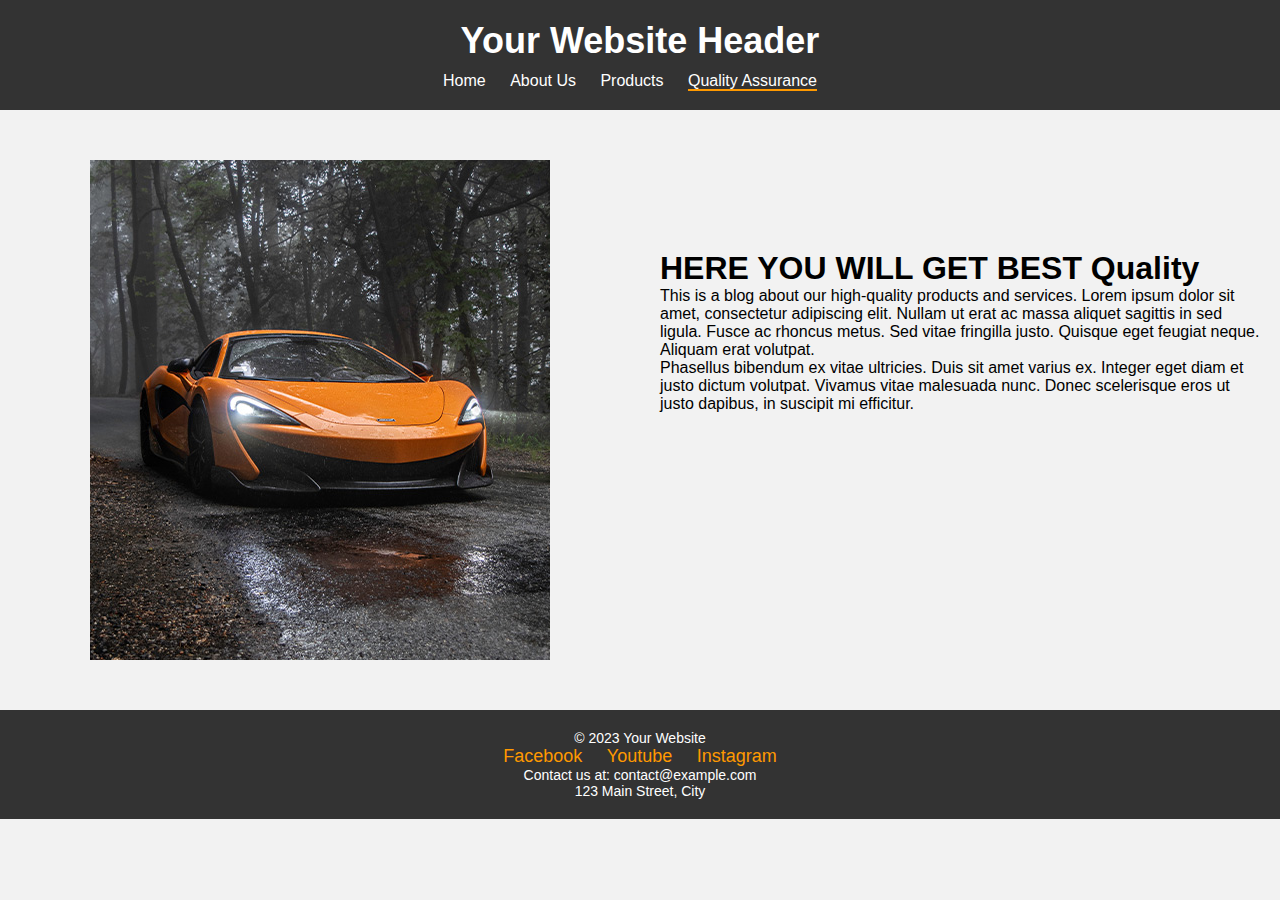
<file: Quality Assurance Page/Qualityassurance.html>
<!DOCTYPE html>
<html lang="en">
<head>
    <meta charset="UTF-8">
    <meta name="viewport" content="width=device-width, initial-scale=1.0">
    <title>Your Website</title>
    <style>
        /* Reset some default styles */
        body, h1, h2, p, ul, li {
            margin: 0;
            padding: 0;
        }

        /* Add some basic styling */
        body {
            font-family: Arial, sans-serif;
            background-color: #f2f2f2;
        }

        /* Header Styles */
        header {
            background-color: #333;
            color: #fff;
            padding: 20px 0;
            text-align: center;
        }

        header h1 {
            font-size: 36px;
            margin-bottom: 10px;
        }

        /* Navigation Styles */
        nav ul {
            list-style-type: none;
        }

        nav li {
            display: inline;
            margin-right: 20px;
        }

        nav a {
            color: #fff;
            text-decoration: none;
            transition: color 0.3s;
        }

        /* Active Navigation Link Styles */
        .nav__link.active {
            border-bottom: 2px solid #ff9900; /* Underline highlight effect with the website theme color */
        }

        nav a:hover {
            color: #ff9900; /* Change the color on hover */
        }

        /* Main Content Styles */
        main {
            padding: 20px;
            display: flex; /* Use flexbox for a 2-column layout */
            justify-content: space-between; /* Space columns evenly */
            align-items: flex-start; /* Align items to the top */
        }

        /* Left Column for Image */
        .left-column {
            flex: 1; /* Take up equal space in the flex container */
            text-align: right; /* Right-align content */
            padding-right: 20px; /* Add some spacing to the right */
        }

        /* Right Column for Blog */
        .right-column {
            flex: 1; /* Take up equal space in the flex container */
            text-align: left; /* Left-align content */
            padding-left: 20px; /* Add some spacing to the left */
            margin-top: 120px;
        }

        /* Product Styles with 4-side orange border */
        .product {
            margin: 20px 0;
            padding: 10px;
           /*  border: 2px solid #ff9900; Orange border on all sides 
            background-color: #f9f9f9;*/
        }

        .product img {
            max-width: 100%;
            height: auto;
            display: block; /* Remove extra space below image */
            margin: 0 auto; /* Center the image horizontally */
        }

        .product h4 {
            margin-top: 10px;
        }

        .product p {
            font-size: 14px;
            line-height: 1.4;
            margin: 10px 0;
        }

        /* New Footer Design */
        footer {
            background-color: #333;
            color: #fff;
            text-align: center;
            padding: 20px 0;
        }

        footer p {
            font-size: 14px;
        }

        /* Footer Animation Effect */
        footer a {
            color: #ff9900;
            text-decoration: none;
            transition: color 0.3s;
        }

        footer a:hover {
            color: #fff;
        }

        /* Footer Social Icons */
        .footer-social a {
            display: inline-block;
            margin: 0 10px;
            font-size: 18px;
        }

        /* Define the orange color theme */
        :root {
            --primary-color: #000000; /* Orange */
        }

        /* Apply the orange color theme to various elements */
        .text-gray-600 {
            color: var(--primary-color);
        }

        .bg-indigo-100 {
            background-color: var(--primary-color);
        }

        .text-indigo-500 {
            color: var(--primary-color);
        }

        /* Add any additional styles you want here */

        /* Example styles for the "Learn More" links */
        .text-indigo-500:hover {
            color: #fff; /* Change color on hover */
            background-color: var(--primary-color); /* Change background color on hover */
            text-decoration: none; /* Remove underline on hover */
        }
        /* Media Query for screens below 800px */
        @media (max-width: 800px) {
            main {
                flex-direction: column; /* Change to a vertical layout */
                align-items: center; /* Center-align items */
            }

            .left-column {
                text-align: center; /* Center-align content */
                padding-right: 0; /* Remove right padding */
                margin-top: 20px; /* Adjust top margin */
            }

            .right-column {
                text-align: center; /* Center-align content */
                padding-left: 0; /* Remove left padding */
                margin-top: 20px; /* Adjust top margin */
            }
        }



    </style>
</head>
<body>
   <!-- Header Section -->
   <header>
    <h1>Your Website Header</h1>
    <nav class="nav">
        <ul class="nav__list">
            <li class="nav__item"><a class="nav__link" href="/">Home</a></li>
            <li class="nav__item"><a class="nav__link" href="/About Page/About.html">About Us</a></li>
            <li class="nav__item"><a class="nav__link" href="/Products Page/Products.html">Products</a></li>
            <li class="nav__item"><a class="nav__link" href="/Quality Assurance Page/Qualityassurance.html">Quality Assurance</a></li>
        </ul>
    </nav>
</header>

<!-- Main Content -->
<main>
    <!-- Left Column for Image -->
    <div class="left-column">
        <div class="product">
            <img alt="feature" src="/img/Quality/460x500gg.jpg">
        </div>
    </div>

    <!-- Right Column for Blog -->
    <div class="right-column">
        <section class="text-gray-600 body-font">
            <div class="container px-5 py-24 mx-auto">
                <h1>HERE YOU WILL GET BEST Quality</h1>
                <p>This is a blog about our high-quality products and services. Lorem ipsum dolor sit amet, consectetur adipiscing elit. Nullam ut erat ac massa aliquet sagittis in sed ligula. Fusce ac rhoncus metus. Sed vitae fringilla justo. Quisque eget feugiat neque. Aliquam erat volutpat.</p>
                <p>Phasellus bibendum ex vitae ultricies. Duis sit amet varius ex. Integer eget diam et justo dictum volutpat. Vivamus vitae malesuada nunc. Donec scelerisque eros ut justo dapibus, in suscipit mi efficitur.</p>
            </div>
        </section>
    </div>
</main>

<!-- New Footer Design -->
<footer>
    <p>&copy; 2023 Your Website</p>
    <div class="footer-social">
        <a href="#" class="social-icon">Facebook</a>
        <a href="#" class="social-icon">Youtube</a>
        <a href="#" class="social-icon">Instagram</a>
    </div>
    <div class="footer-contact">
        <p>Contact us at: contact@example.com</p>
        <p>123 Main Street, City</p>
    </div>
    </div>
</footer>
<script src="/script.js"></script>
</body>
</html>
</file>
<file: index page/index.css>
/* Reset some default styles */
 body, h1, h2, p, ul, li {
    margin: 0;
    padding: 0;
}

/* Add some basic styling */
body {
    font-family: Arial, sans-serif;
    background-color: #f2f2f2;
}

/* Header Styles */
header {
    background-color: #333;
    color: #fff;
    padding: 20px 0;
    text-align: center;
}

header h1 {
    font-size: 36px;
    margin-bottom: 10px;
}

/* Navigation Styles */
nav ul {
    list-style-type: none;
}

nav li {
    display: inline;
    margin-right: 20px;
}

nav a {
    color: #fff;
    text-decoration: none;
    transition: color 0.3s;
}

/* Active Navigation Link Styles */
.nav__link.active {
    border-bottom: 2px solid #ff9900; /* Underline highlight effect with the website theme color */
}

nav a:hover {
    color: #ff9900; /* Change the color on hover */
}

/* Main Content Styles */
main {
    padding: 20px;
    text-align: center;
}

/* Carousel Styles */
.carousel {
    position: relative;
    max-width: 100%;
    overflow: hidden;
}

.carousel img {
    width: 100%;
    height: auto;
}

/* Carousel Content Styles with 0% transparency */
.carousel-content {
    position: absolute;
    bottom: 0;
    left: 0;
    right: 0;
    background-color: rgba(0, 0, 0, 0); /* Updated opacity to 0.9 for 90% transparency */
    color: #fff;
    padding: 20px;
}

.carousel-content h2 {
    font-size: 24px;
    margin-bottom: 10px;
}

.carousel-content p {
    font-size: 14px;
}

/* Carousel Indicator Styles */
.carousel-indicators {
    text-align: center;
    margin-top: 10px;
}

.carousel-indicator {
    display: inline-block;
    width: 10px;
    height: 10px;
    background-color: #666;
    border-radius: 50%;
    margin: 0 5px;
    cursor: pointer;
}

.carousel-indicator.active {
    background-color: #ff9900;
}

/* Flexbox Section Styles */
.flexbox-section {
    display: flex;
    justify-content: space-between;
    margin-top: 20px;
}

/* Flex Items Styles */
.flexbox-item {
    flex: 1;
    padding: 20px;
    color: #000;
}

/* Size and Color Styles for Each Box */
.smaller-box {
    /* Removed background-color */
    flex-basis: 30%; /* Adjust the size as needed */
}

.larger-box {
    /* Removed background-color */
    flex-basis: 60%; /* Adjust the size as needed */
}

/* Responsive Styling for Smaller Screens */
@media screen and (max-width: 650px) {
    .flexbox-section {
        flex-direction: column; /* Stack flex items vertically */
    }

    /* Reset the size and width for each box */
    .flexbox-item {
        flex-basis: auto;
        width: 100%;
    }
}

/* Image Styles */
.hover-image {
    max-width: 123px;
    max-height: 168px;
    width: 100%;
    height: auto;
    display: block; /* Center the image horizontally */
    margin: 0 auto; /* Center the image horizontally */
    transition: transform 0.3s; /* Apply a smooth transition on hover */
}

/* Scale up the image when the flexbox appears vertically */
@media screen and (max-width: 650px) {
    .flexbox-section .hover-image {
        max-width: 147.6px; /* 123px * 1.2 for 120% upscale */
        max-height: 201.6px; /* 168px * 1.2 for 120% upscale */
    }
}

/* Blog Button Styles */
.blog-button {
    margin-top: 10px;
    background-color: #ff9900;
    color: #fff;
    padding: 10px 20px;
    border: none;
    border-radius: 5px;
    cursor: pointer;
    transition: background-color 0.3s;
    text-decoration: none;
}

.blog-button:hover {
    background-color: #ff6600;
}

/* Banner Styles */
.banner {
    text-align: center;
    margin-top: 20px;
    position: relative; /* Add this to position child elements */
    justify-content: center;
    align-items: center;
}

.banner-overlay {
    background-color: rgba(0, 0, 0, 0.5); /* Add a semi-transparent black overlay */
    position: absolute;
    top: 0;
    left: 0;
    width: 100%;
    height: 100%;
}

.banner-image {
    max-width: 100%;
    height: auto;
}

.banner-text {
    position: absolute;
    top: 50%;
    left: 50%;
    transform: translate(-50%, -50%); /* Center the text horizontally and vertically */
    color: #fff; /* Text color */
    font-size: 36px; /* Adjust the font size as needed */
}

/* Four-Column Flexbox Section Styles */
.four-column-flexbox {
    display: flex;
    flex-wrap: wrap;
    justify-content: space-between;
}

/* Flex Items Styles for Four-Column Flexbox */
.four-column-flex-item {
    flex: 1;
    margin: 10px;
    padding: 20px;
    text-align: center;
    color: #333;
    font-size: 20px;
    position: relative;
    overflow: hidden;
    cursor: pointer;
    background: #fff;
    border: 1px solid #ccc;
    border-radius: 5px;
    transition: transform 0.3s, box-shadow 0.3s;
}

/* Decrease the size of the image by 40% while maintaining aspect ratio */
.four-column-flex-item img {
    max-width: 60%;
    height: auto;
    display: block;
    margin: 0 auto;
}

/* Add hover effect to scale up the item and add a box shadow */
.four-column-flex-item:hover {
    transform: scale(1.05);
    box-shadow: 0px 0px 10px rgba(0, 0, 0, 0.2);
}

/* Responsive Styling for Smaller Screens for Four-Column Flexbox */
@media screen and (max-width: 650px) {
    .four-column-flexbox {
        flex-direction: column;
    }
    .four-column-flex-item {
        flex-basis: auto;
        width: 100%;
    }
}


/* Contact Us Button style */
#contact-button {
    margin-top: 20px; /* Adjust the value as needed */
}

.button {
    margin-top: 20px;
    background-color: #ff9900;
    color: #fff;
    padding: 10px 20px;
    border: none;
    border-radius: 5px;
    cursor: pointer;
    transition: background-color 0.3s, box-shadow 0.3s; /* Add box-shadow to the transition */
    text-decoration: none;
    animation: blink 490ms infinite alternate; /* Add the animation property */
}

@keyframes blink {
    0% {
        background-color: #ff990000;
    }
    50% {
        background-color: #ff9900;
    }
    100% {
        background-color: #ff9900;
    }
}

.button a {
    text-decoration: none; /* Hide the underline for the anchor element */
    color: #fff; /* Set the text color for the anchor element */
}

.button:hover {
    background-color: #ff6600;
    box-shadow: 0 0 10px #ff6600; /* Add a box-shadow on hover */
    animation: borderAnimation 1s infinite alternate; /* Add the animation */
}


/* New Footer Styles */
footer {
    background-color: #333;
    color: #fff;
    text-align: center;
    padding: 20px 0;
}

footer p {
    font-size: 14px;
}

/* Footer Animation Effect */
footer a {
    color: #ff9900;
    text-decoration: none;
    transition: color 0.3s;
}

footer a:hover {
    color: #fff;
}

/* Footer Social Icons */
.footer-social a {
    display: inline-block;
    margin: 0 10px;
    font-size: 18px;
}
</file>
